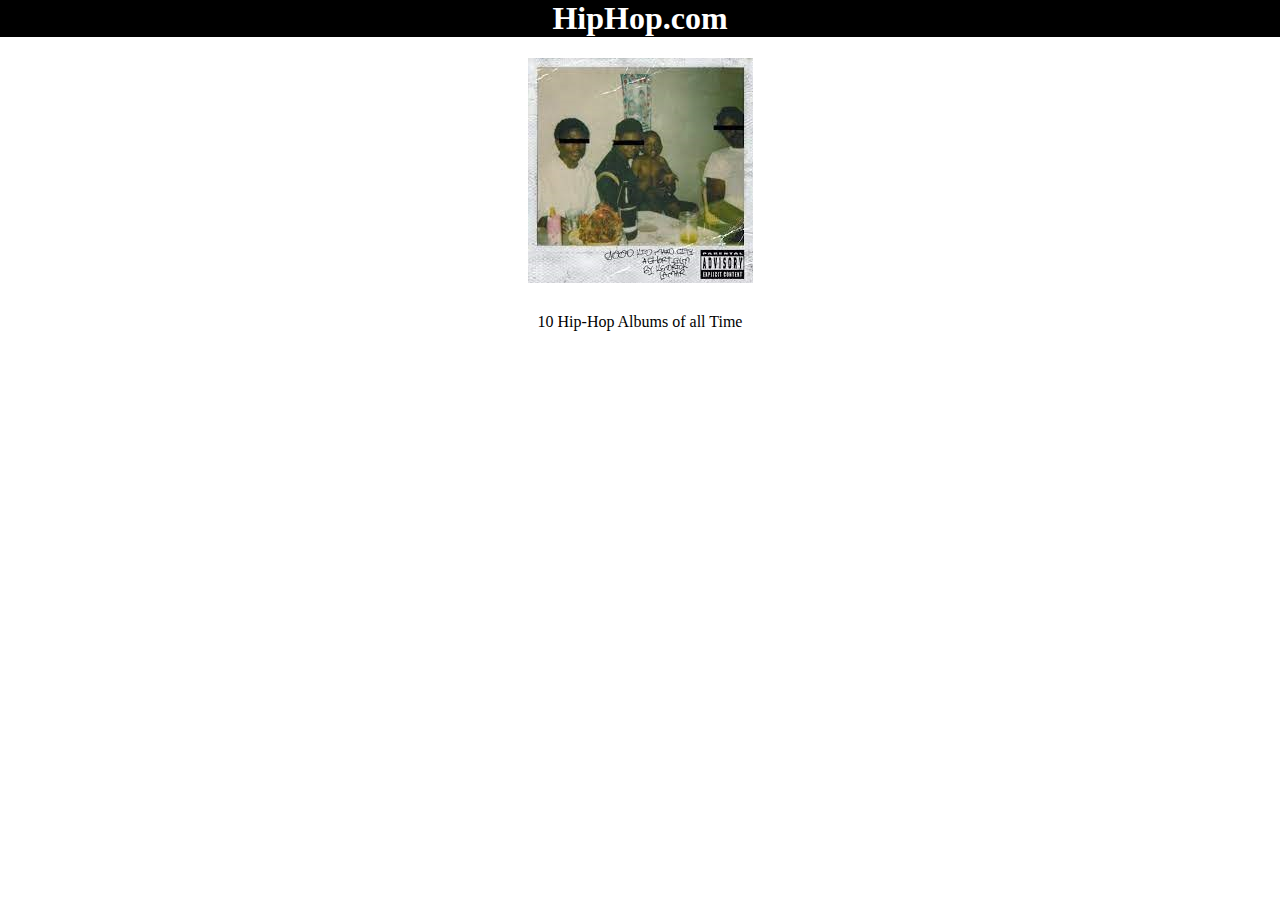
<file: index.html>
<!DOCTYPE html>
<html lang="en">
<head>
    <meta charset="UTF-8">
    <meta http-equiv="X-UA-Compatible" content="IE=edge">
    <meta name="viewport" content="width=device-width, initial-scale=1.0">
    <link rel="stylesheet" href="index.css">
    <title><Hip-Hop></Hip-Hop></title>
</head>

<body>
<h1> HipHop.com</h1>
<p><img src="goodkid.jpg"></p>
<a href="hip-hop.html"> 10 Hip-Hop Albums of all Time</a>
</body>
</html>
</file>
<file: index.css>
body {
    margin: 0px;
    background-color: white;

}

h1  {
    margin-top: 0px;
    color: white;
    background-color: black;
    text-align: center ;
}

p {
    text-align: center;
}
 
a {
   display: block;
   width: fit-content;
   margin-left: auto;
   margin-right: auto;
   padding: 10px 20px;
   color: black;
   text-decoration: none;
}

a:hover {
    color: white;
    background-color: black;
}
</file>
